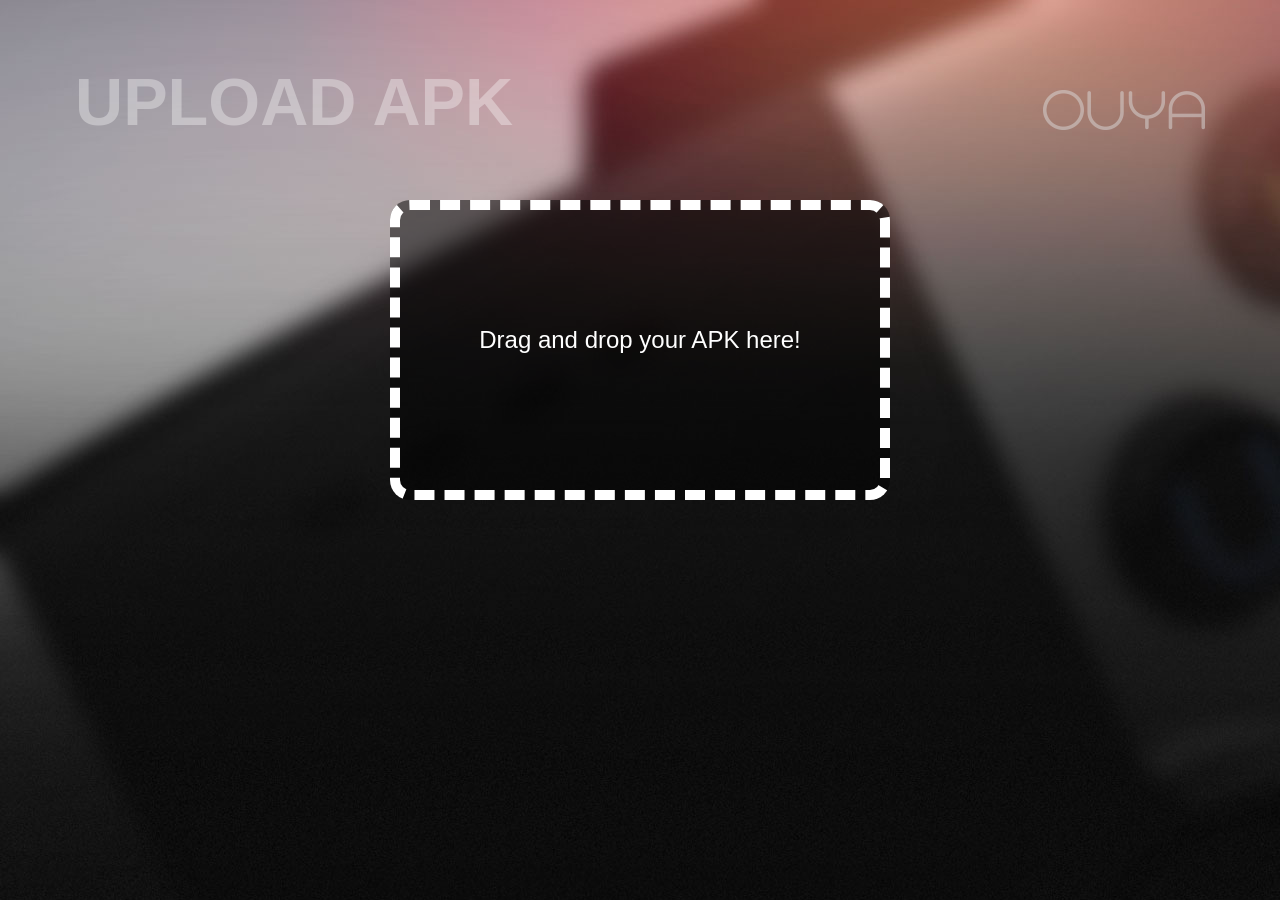
<file: index.html>
<!DOCTYPE html>
<html>
	<head>
	    <title>Upload APK</title>

		<link rel="icon" type="image/png" href="./favicon-160x160.png" sizes="160x160">
		<link rel="icon" type="image/png" href="./favicon-96x96.png" sizes="96x96">
		<link rel="icon" type="image/png" href="./favicon-16x16.png" sizes="16x16">
		<link rel="icon" type="image/png" href="./favicon-32x32.png" sizes="32x32">
	    <link rel="stylesheet" href="style.css">

	    <script src="jquery.min.js"></script>
	    <script src="upload.js"></script>
	</head>
	<body>
		<div id="background"></div>
	    <span id="title">Upload APK</span>
	    <div id="logo"></div>

	    <div id="content">
		    <div id="manual" class="box" style="display: none">
			    <form method="post" action="./upload" enctype="multipart/form-data">
			        <span>Select APK:</span>
			        <input type="file" name="apk"./>
			        <br/>
			        <input type="submit" value="Upload!"./>
			    </form>
		    </div>
		    <div id="dragndrop" class="box" style="display: none">
		    	<span>Drag and drop your APK here!</span>
		    	<span id="error" style="display: none"></span>
		    	<div id="dropzone"></div>
		    </div>
		    <div id="progress" class="box" style="display: none">
		    	<span>Uploading...</span>
		    	<br/>
		    	<div id="progressbarbg">
		    		<div id="progressbar"></div>
                    <div id="progressbartext"></div>
	    		</div>
		    </div>
            <div id="errorScreen" class="box" style="display: none">
                <p>Upload interrupted.</p>
                <p>Return to the OUYA to try again.</p>
            </div>
		    <div id="complete" class="box" style="display: none">
                <p>Upload complete!</p>
                <p>Return to your console to finish installing!</p>
		    </div>
		    <noscript>
		    	<div id="manual" class="box">
			    	<form method="post" action="./upload" enctype="multipart/form-data">
				        <span>Select APK:</span>
				        <input type="file" name="apk"./>
				        <br/>
				        <input type="submit" value="Upload!"./>
				    </form>
		    	</div>
		    </noscript>
	    </div>
        <div id="bigerror" style="display: none">
            <div class="box">
                <p></p>
                <div class="center">
                    <div id="close">OK</div>
                </div>
            </div>
        </div>
	</body>
</html>
</file>
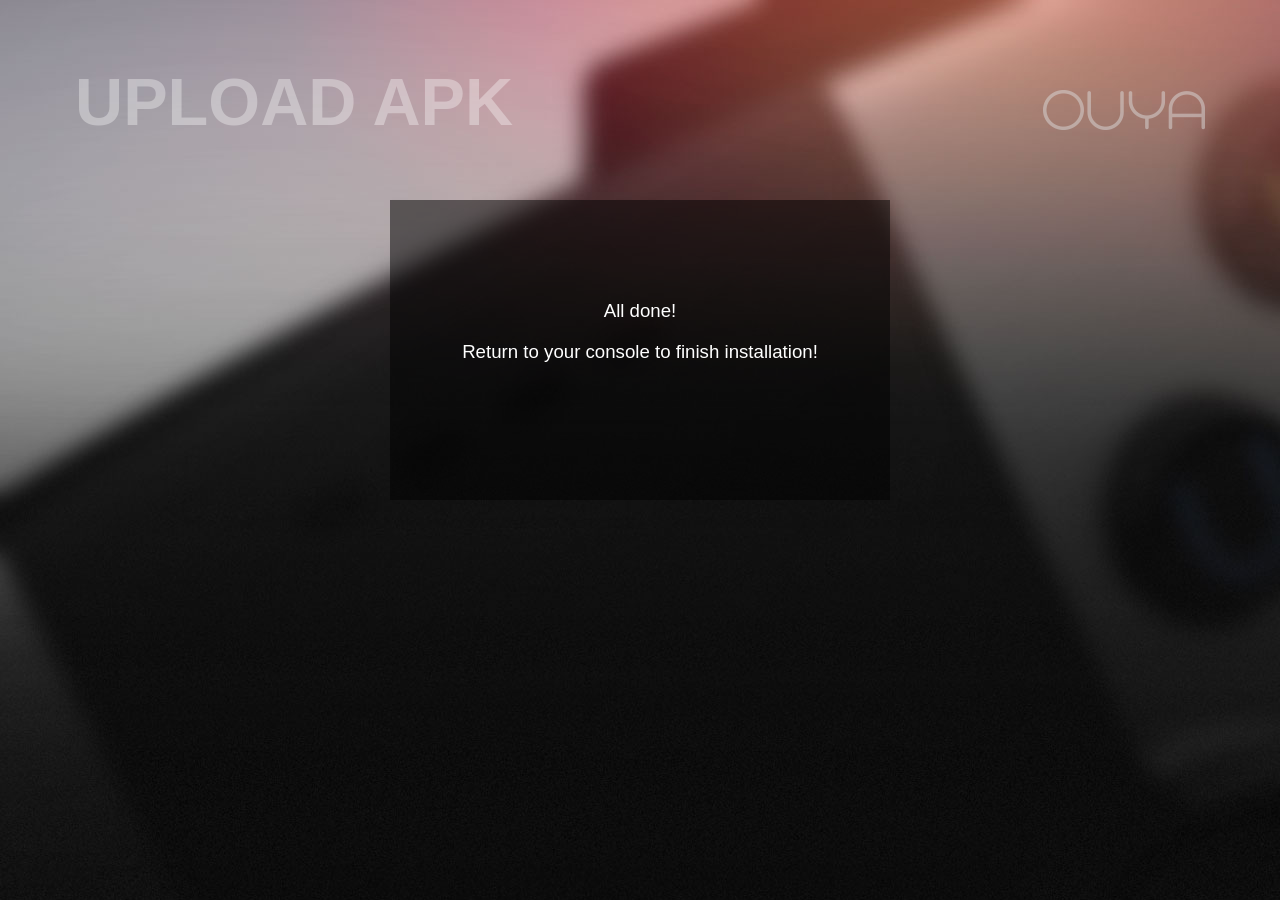
<file: upload.html>
<!DOCTYPE html>
<html>
	<head>
	    <title>Upload Complete</title>

    	<link rel="icon" type="image/png" href="./favicon-160x160.png" sizes="160x160">
		<link rel="icon" type="image/png" href="./favicon-96x96.png" sizes="96x96">
		<link rel="icon" type="image/png" href="./favicon-16x16.png" sizes="16x16">
		<link rel="icon" type="image/png" href="./favicon-32x32.png" sizes="32x32">
	    <link rel="stylesheet" href="style.css">

	    <style>
	    	.box p:first-child {
	    		margin-top: 100px;
	    	}
	    </style>
	</head>
	<body>
		<div id="background"></div>
		<span id="title">Upload APK</span>
		<div id="logo"></div>

		<div id="content">
			<div class="box">
				<p>All done!</p>
		    	<p>Return to your console to finish installation!</p>
			</div>
		</div>
	</body>
</html>
</file>
<file: style.css>
@import('/fonts/font.css');

body {
	font-family: 'Effra', sans-serif;
	user-select: none;
	-webkit-user-select: none;
	-moz-user-select: none;
	font-size: 14pt;
	background-color: black;
}

p, span {
	cursor: default;
}

#background {
	position: absolute;
	top: 0;
	bottom: 0;
	left: 0;
	right: 0;
	background-image: url(bg.jpg);
}

#title {
	position: absolute;
	top: 64px;
	left: 75px;
	text-transform: uppercase;
	font-family: 'Effra', sans-serif;
	font-weight: bold;
	font-size: 50pt;
	color: rgba(255, 255, 255, 0.35);
	cursor: default;
}

#logo {
	position: absolute;
	top: 90px;
	right: 75px;
	background-image: url(ouya_logo.png);
	width: 162px;
	height: 40px;
	background-size: 100% 100%;
}

#content {
	display: block;
	position: absolute;
	text-align: center;
	top: 200px;
	bottom: 0;
	left: 0;
	right: 0;
}

.box {
	display: inline-block;
	vertical-align: middle;
	width: 500px;
	height: 300px;
	background-color: rgba(0, 0, 0, 0.5);
	color: white;
	position: relative;
}

.hidden {
	display: none;
}

#dragndrop {
	border-radius: 20px;
}

#dragndrop span {
	line-height: 280px;
	font-size: 18pt;
	position: absolute;
	left: 0;
	right: 0;
	cursor: default;
}

#dragndrop span.hover {
	color: #ff2a00;
}

#error {
	color: #ff2a00;
	font-weight: bold;
	font-size: 14pt;
	position: relative;
	top: 50px;
}

#dropzone {
	position: relative;
	z-index: 1000;
	border: 10px dashed white;
	color: white;
	border-radius: 20px;
	height: 280px;
}

#dropzone.hover {
	border-color: #ff2a00;
}

#progress span {
	margin-top: 100px;
	display: inline-block;
	font-size: 20pt;
}

#progressbarbg {
	width: 400px;
	height: 25px;
	background-color: rgba(255, 255, 255, 0.2);
	text-align: left;
	display: inline-block;
	margin-top: 20px;
	position: relative;
}

#progressbartext {
    width: 100%;
    position: absolute;
    text-align: center;
    top: 0;
}

#progressbar {
	width: 0;
	height: 25px;
	background-color: #ff2a00;
	display: inline-block;
	text-align: center;
	margin-bottom: 5px;
	overflow: hidden;
}

#progressbar.indefinite {
	background-image: -webkit-linear-gradient(45deg,rgba(255,255,255,.15) 25%,transparent 25%,transparent 50%,rgba(255,255,255,.15) 50%,rgba(255,255,255,.15) 75%,transparent 75%,transparent);
	background-image: linear-gradient(45deg,rgba(255,255,255,.15) 25%,transparent 25%,transparent 50%,rgba(255,255,255,.15) 50%,rgba(255,255,255,.15) 75%,transparent 75%,transparent);
	background-size: 40px 40px;
	-webkit-animation: progress-bar-stripes 2s linear infinite;
	animation: progress-bar-stripes 2s linear infinite;
}

#complete,#manual,#errorScreen {
	font-size: 20pt;
}

#complete p:first-child {
	margin-top: 75px;
}

#manual span {
	display: inline-block;
	margin-top: 100px;
}

#manual input {
	max-width: 250px;
	font-size: 14pt;
}

#manual input[type=submit] {
	margin-top: 30px;
}

@-webkit-keyframes progress-bar-stripes {
  from {
    background-position: 40px 0;
  }
  to {
    background-position: 0 0;
  }
}
@-o-keyframes progress-bar-stripes {
  from {
    background-position: 40px 0;
  }
  to {
    background-position: 0 0;
  }
}
@keyframes progress-bar-stripes {
  from {
    background-position: 40px 0;
  }
  to {
    background-position: 0 0;
  }
}

#bigerror {
    position: absolute;
    top: 0;
    bottom: 0;
    left: 0;
    right: 0;
    background-color: rgba(0, 0, 0, 0.5);
    z-index: 9999;
    padding-top: 200px;
    text-align: center;
}

#bigerror .box {
    width: 600px;
    height: 275px;
    background: black;
    padding: 20px;
    font-size: 1.3em;
}

#bigerror #close {
    display: inline-block;
    width: 100px;
    background-color: #ff2a00;
    line-height: 50px;
    cursor: default;
}

#bigerror #close:hover {
    background-color: #e04324;
}

#bigerror .center {
    width: 100%;
    position: absolute;
    bottom: 30px;
}
</file>
